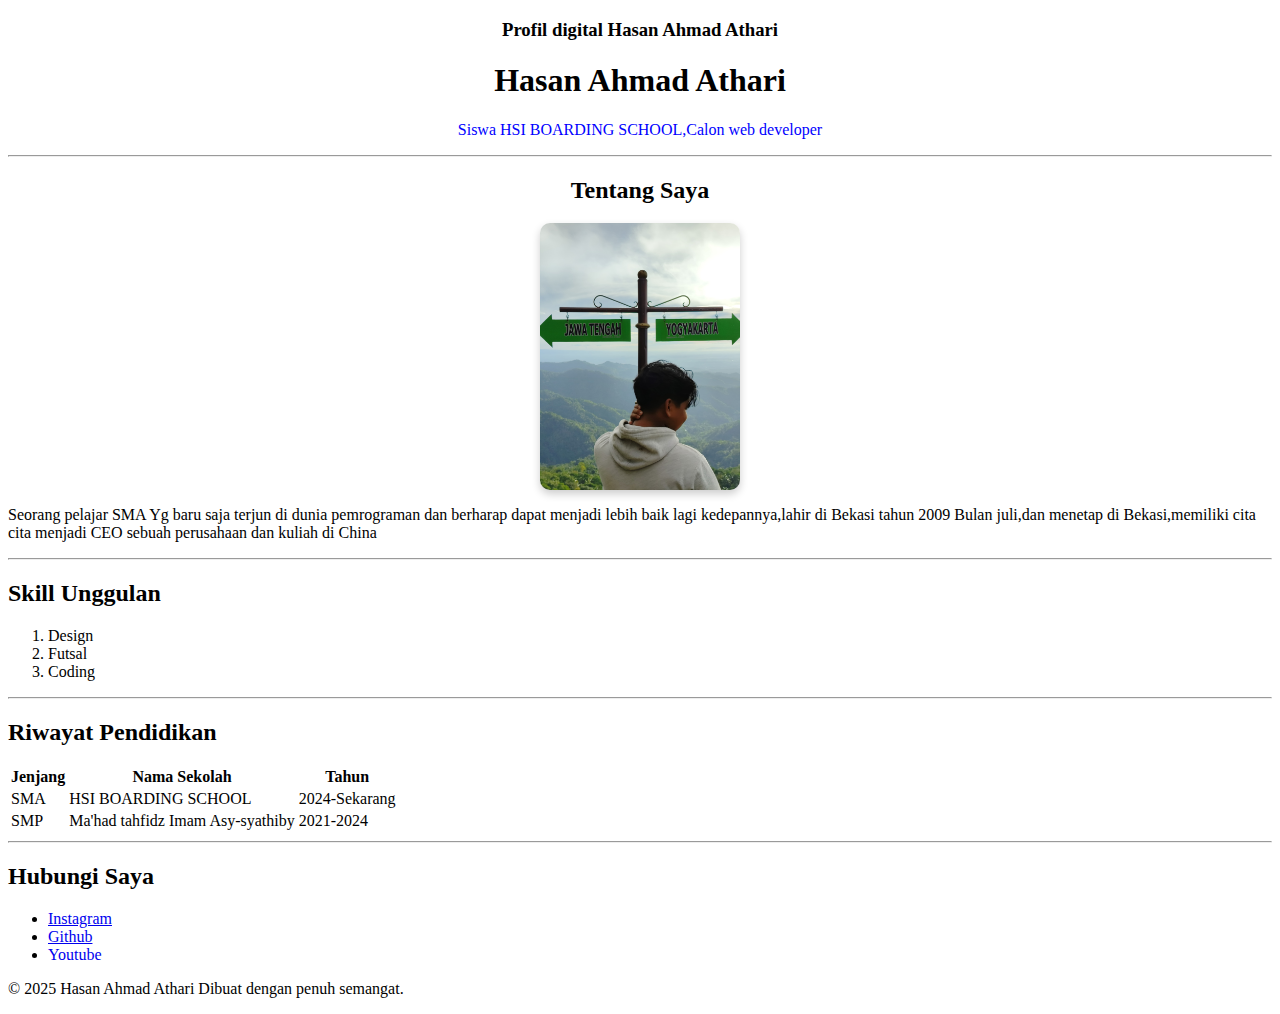
<file: index.html>
<!DOCTYPE html>
<html lang="en">

<head>
    <meta charset="UTF-8">
    <meta name="viewport" content="width=device-width, initial-scale=1.0">
    <link rel="stylesheet" href="/index.css">
    <title>Profil Digital - [Hasan Ahmad Athari]</title>
</head>

<body>
    <h3 class="container">Profil digital Hasan Ahmad Athari</h3>
    <header>
        <h1 class="container">Hasan Ahmad Athari</h1>
        <p class="container" style="color: blue;">Siswa HSI BOARDING SCHOOL,Calon web developer</p>
    </header>
    <hr>
    <section>
        <h2 class="blog">Tentang Saya</h2>
        <img src="/images/FOTO GOA.jpg" width="50%" alt="Seoran pelajar yg baru terjun ke dunia pemrograman"
            class="fotoku">
        <p>
            Seorang pelajar SMA Yg baru saja terjun di dunia pemrograman dan berharap dapat menjadi lebih baik lagi
            kedepannya,lahir di Bekasi tahun 2009 Bulan juli,dan menetap di Bekasi,memiliki cita cita menjadi CEO sebuah
            perusahaan dan kuliah di China
        </p>
    </section>
    <hr>
    <section>
        <h2>Skill Unggulan</h2>
        <ol>
            <li>Design</li>
            <li>Futsal</li>
            <li>Coding</li>
        </ol>
    </section>
    <hr>
    <section>
        <h2>Riwayat Pendidikan</h2>
        <table>
            <tr>
                <div class="container">
                    <th>Jenjang</th>
                    <th>Nama Sekolah</th>
                    <th>Tahun</th>
                </div>
            </tr>
            <tr>
                <td>SMA</td>
                <td>HSI BOARDING SCHOOL</td>
                <td>2024-Sekarang</td>
            </tr>
            <tr>
                <td>SMP</td>
                <td>Ma'had tahfidz Imam Asy-syathiby</td>
                <td>2021-2024
                <td>
            </tr>
        </table>
    </section>
    </main>
    <hr>
    <h2>Hubungi Saya</h2>
    <ul>
        <li><a href="https://www.instagram.com/ahmd_san.id/">Instagram</a></li>
        <li><a href="https://github.com/ahmdsan">Github</a></li>
        <li><a href="https://www.youtube.com/@AhmdsanHSI" style="text-decoration: none;">Youtube</a></li>
    </ul>
    <p>&copy; 2025 Hasan Ahmad Athari Dibuat dengan penuh semangat.</p>
    </footer>
</file>
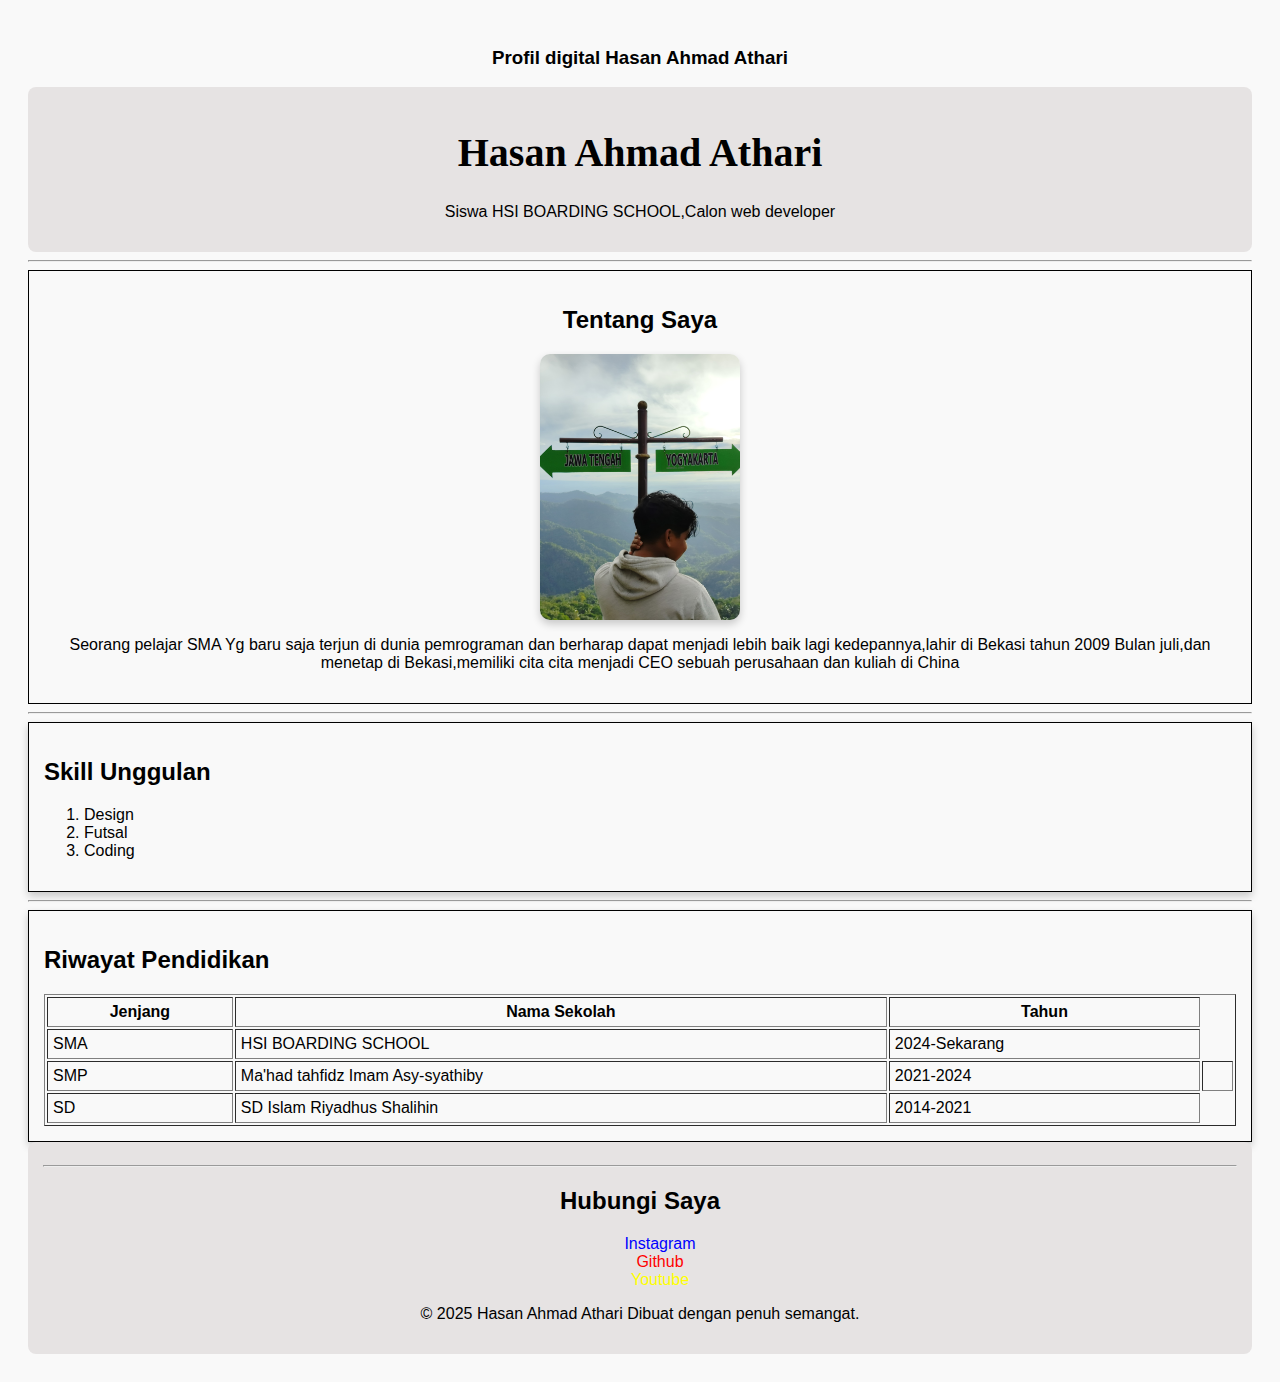
<file: index.copy.html>
<!DOCTYPE html>
<html lang="en">
<head>
 <meta charset="UTF-8">
 <meta name="viewport" content="width=device-width, initial-scale=1.0">
 <title>Profil Digital - [Hasan Ahmad Athari]</title>
</head>
<body style="font-family: Arial, Helvetica, sans-serif; background-color:#f9f9f9; color: black; padding: 20px;">
    <h3 style="text-align: center;">Profil digital Hasan Ahmad Athari</h3>
 <header style="background-color: rgb(230, 227, 227); padding: 15px; text-align: center; border-radius: 8px;">
   <h1 style="font-family: Cambria, Cochin, Georgia, Times, 'Times New Roman', serif; font-size: 40px;">Hasan Ahmad Athari</h1>
 <p>Siswa HSI BOARDING SCHOOL,Calon web developer</p>
 </header>
 <hr> 


 <section style="background-color:#f9f9f9; border: 1px solid black; text-align: center; padding: 15px;">
 <h2 class="blog">Tentang Saya</h2>
<img src="/images/FOTO GOA.jpg" alt="foto gua" style="width: 200px; height: 50%; border-radius: 10px;  box-shadow: 0 4px 8px rgba(0,0,0,0.2); display: block; margin: auto;"> 
 <p>
Seorang pelajar SMA Yg baru saja terjun di dunia pemrograman dan berharap dapat menjadi lebih baik lagi kedepannya,lahir di Bekasi tahun 2009 Bulan juli,dan menetap di Bekasi,memiliki cita cita menjadi CEO sebuah perusahaan dan kuliah di China
 </p>
 </section>
 <hr>
 <section style="border-color: #f9f9f9; border: 1px solid black; padding: 15px; box-shadow: 0 4px 8px rgba(0,0,0,0.2);">
 <h2>Skill Unggulan</h2>
 <ol>
 <li>Design</li>
 <li>Futsal</li>
 <li>Coding</li>
 </ol>
 </section>


 <hr>
 <section style="border-color: #f9f9f9; border: 1px solid black; padding: 15px; box-shadow: 0 4px 8px rgba(0,0,0,0.2);">
 <h2>Riwayat Pendidikan</h2>
 <table border="1" cellpadding="5" style="width: 100%;">
 <tr>
    <div class="container">
 <th>Jenjang</th>
 <th>Nama Sekolah</th>
 <th>Tahun</th>
    </div>
 </tr>
 <tr>
 <td>SMA</td>
 <td>HSI BOARDING SCHOOL</td>
 <td>2024-Sekarang</td>
 </tr>
 <tr>
 <td>SMP</td>
 <td>Ma'had tahfidz Imam Asy-syathiby</td>
 <td>2021-2024<td>
 </tr>
 <tr>
    <td>SD</td>
    <td>SD Islam Riyadhus Shalihin</td>
    <td>2014-2021</td>
 </tr>
 </table>
 </section>

<footer style="text-align: center; padding: 20px; background-color: rgb(230, 227, 227); padding: 15px; text-align: center; border-radius: 8px;">
<hr>
 <h2>Hubungi Saya</h2>
 <ul style="list-style: none;">
 <li><a style="text-decoration: none; color: blue;" href="https://www.instagram.com/ahmd_san.id/">Instagram</a></li>
 <li><a style="text-decoration: none; color: red;" href="https://github.com/ahmdsan">Github</a></li>
 <li><a style="text-decoration: none; color: yellow;" href="https://www.youtube.com/@AhmdsanHSI">Youtube</a></li>
 </ul>
 <p>&copy; 2025 Hasan Ahmad Athari Dibuat dengan penuh semangat.</p>
</footer>
</file>
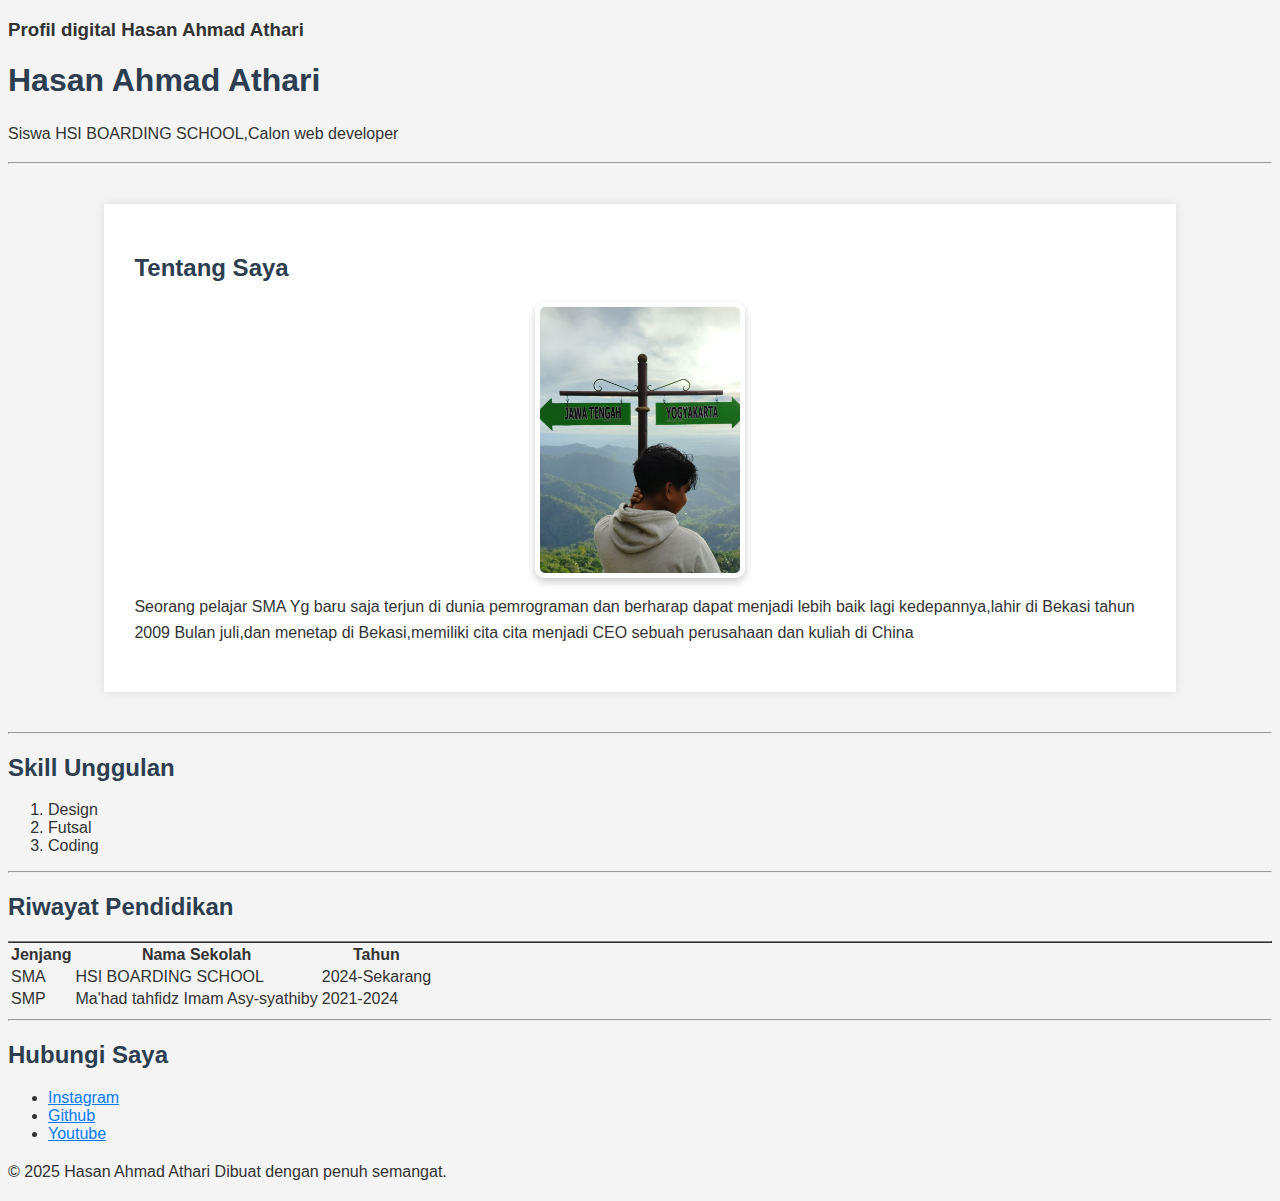
<file: index1.html>
<!DOCTYPE html>
<html lang="en">

<head>
    <meta charset="UTF-8">
    <meta name="viewport" content="width=device-width, initial-scale=1.0">
    <title>Profil Digital - [Hasan Ahmad Athari]</title>
    <style>
        body {
            font-family: Arial, Helvetica, sans-serif;
            background-color: #f4f4f4;
            color: #333333;
        }

        h1,
        h2 {
            color: #2c3e50;
        }

        p {
            line-height: 1.6;
        }

        a {
            color: #007bff;
        }

        #konten-utama {
            background-color: white;
            width: 80%;
            margin: 40px auto;
            padding: 30px;
            box-shadow: 0 0 10px rgba(0, 0, 0, 0.1);
        }

        .gambar-profil {

            border: 5px solid white;
            border-radius: 10px;
            box-shadow: 0 4px 8px rgba(0, 0, 0, 0.2);
            width: 200px;
            height: 50%;
            display: block;
            margin: auto;

        }
    </style>
</head>

<body>
    <h3>Profil digital Hasan Ahmad Athari</h3>
    <header>
        <h1>Hasan Ahmad Athari</h1>
        <p>Siswa HSI BOARDING SCHOOL,Calon web developer</p>
    </header>
    <hr>
    <section>
        <main id="konten-utama">
            <h2>Tentang Saya</h2>
            <img src="/images/FOTO GOA.jpg" width="50%" class="gambar-profil">
            <p>
                Seorang pelajar SMA Yg baru saja terjun di dunia pemrograman dan berharap dapat menjadi lebih baik lagi
                kedepannya,lahir di Bekasi tahun 2009 Bulan juli,dan menetap di Bekasi,memiliki cita cita menjadi CEO
                sebuah
                perusahaan dan kuliah di China
            </p>
    </section>
    <hr>

    <section>
        <h2>Skill Unggulan</h2>
        <ol>
            <li>Design</li>
            <li>Futsal</li>
            <li>Coding</li>
        </ol>
    </section>


    <hr>
    <table border="1" cellpadding="5" style="width: 100%;"> 
        <section>
            <h2>Riwayat Pendidikan</h2>
            <table>
                <tr>

                    <th>Jenjang</th>
                    <th>Nama Sekolah</th>
                    <th>Tahun</th>
                    </div>
                </tr>
                <tr>
                    <td>SMA</td>
                    <td>HSI BOARDING SCHOOL</td>
                    <td>2024-Sekarang</td>
                </tr>
                <tr>
                    <td>SMP</td>
                    <td>Ma'had tahfidz Imam Asy-syathiby</td>
                    <td>2021-2024
                    <td>
                </tr>
            </table>
        </section>
    </table>

    </main>

    <hr>
    <h2>Hubungi Saya</h2>
    <ul>
        <li><a href="https://www.instagram.com/ahmd_san.id/">Instagram</a></li>
        <li><a href="https://github.com/ahmdsan">Github</a></li>
        <li><a href="https://www.youtube.com/@AhmdsanHSI">Youtube</a></li>

    </ul>
    <p>&copy; 2025 Hasan Ahmad Athari Dibuat dengan penuh semangat.</p>
    </footer>
</body>
</file>
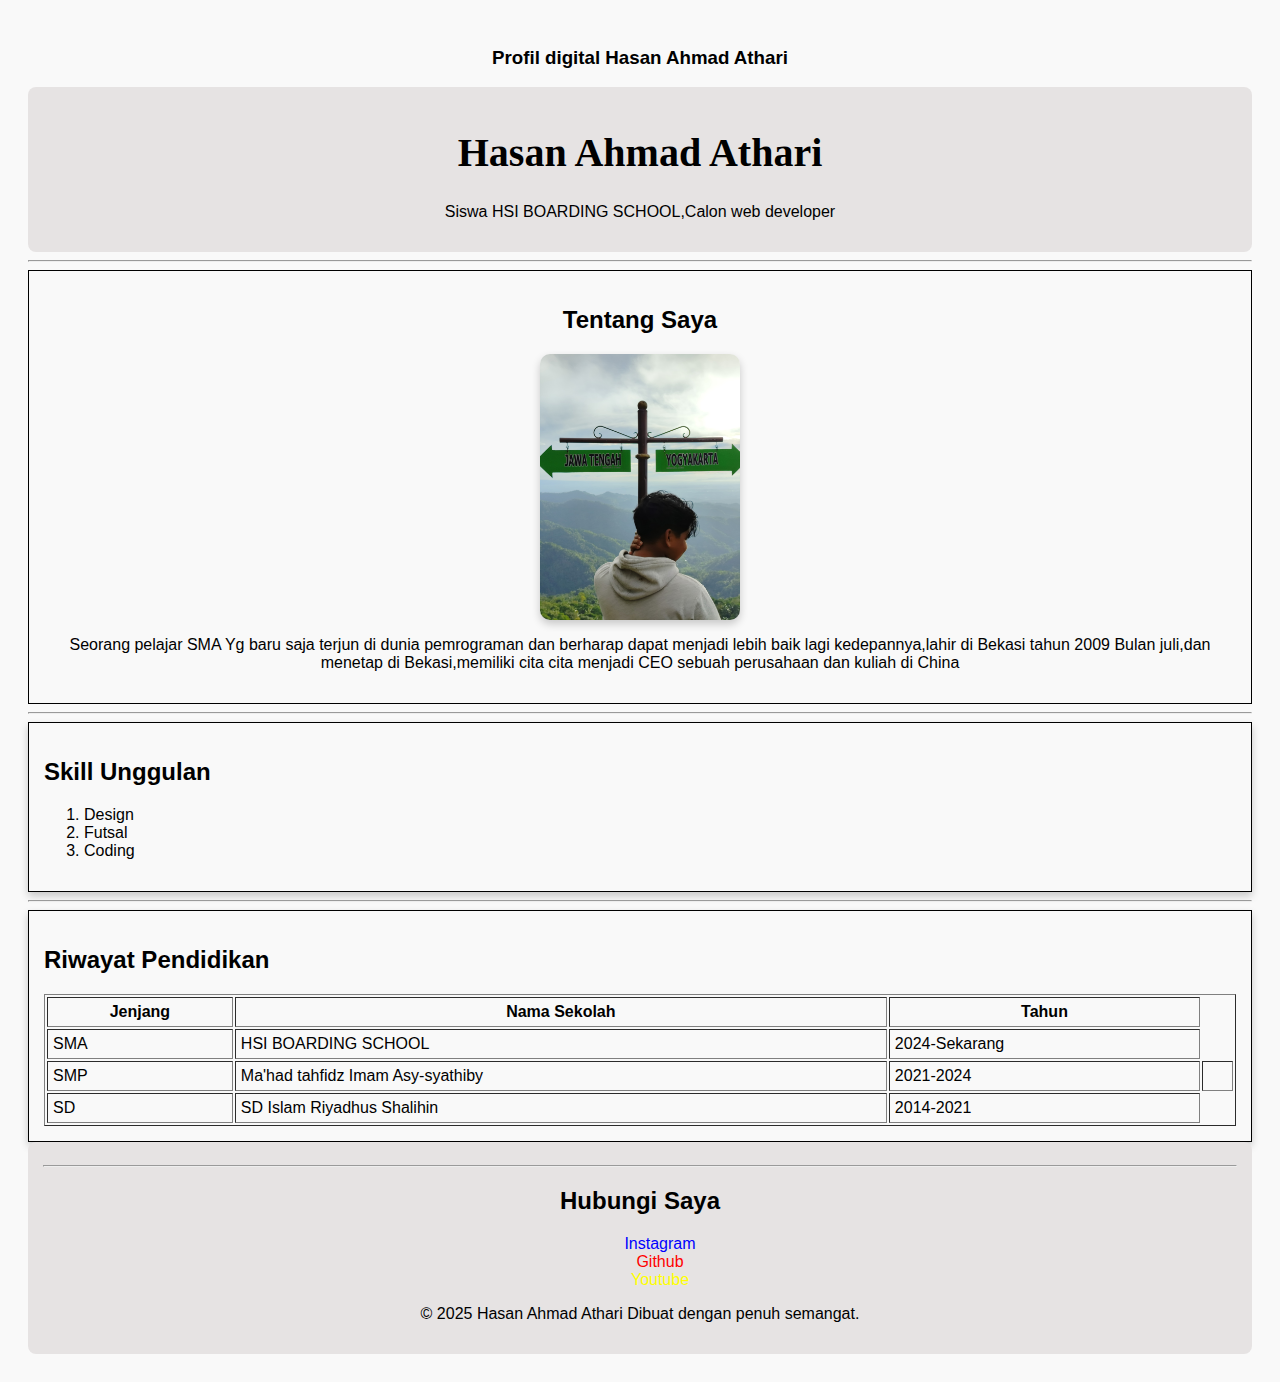
<file: inline-style.html>
<!DOCTYPE html>
<html lang="en">

<head>
   <meta charset="UTF-8">
   <meta name="viewport" content="width=device-width, initial-scale=1.0">
   <title>Profil Digital - [Hasan Ahmad Athari]</title>
</head>

<body style="font-family: Arial, Helvetica, sans-serif; background-color:#f9f9f9; color: black; padding: 20px;">
   <h3 style="text-align: center;">Profil digital Hasan Ahmad Athari</h3>
   <header style="background-color: rgb(230, 227, 227); padding: 15px; text-align: center; border-radius: 8px;">
      <h1 style="font-family: Cambria, Cochin, Georgia, Times, 'Times New Roman', serif; font-size: 40px;">Hasan Ahmad
         Athari</h1>
      <p>Siswa HSI BOARDING SCHOOL,Calon web developer</p>
   </header>
   <hr>
      

   <section style="background-color:#f9f9f9; border: 1px solid black; text-align: center; padding: 15px;">
      <h2 class="blog">Tentang Saya</h2>
      <img src="/images/FOTO GOA.jpg" alt="foto gua"
         style="width: 200px; height: 50%; border-radius: 10px;  box-shadow: 0 4px 8px rgba(0,0,0,0.2); display: block; margin: auto;">
      <p>
         Seorang pelajar SMA Yg baru saja terjun di dunia pemrograman dan berharap dapat menjadi lebih baik lagi
         kedepannya,lahir di Bekasi tahun 2009 Bulan juli,dan menetap di Bekasi,memiliki cita cita menjadi CEO sebuah
         perusahaan dan kuliah di China
      </p>
   </section>
   <hr>
   <section
      style="border-color: #f9f9f9; border: 1px solid black; padding: 15px; box-shadow: 0 4px 8px rgba(0,0,0,0.2);">
      <h2>Skill Unggulan</h2>
      <ol>
         <li>Design</li>
         <li>Futsal</li>
         <li>Coding</li>
      </ol>
   </section>


   <hr>
   <section
      style="border-color: #f9f9f9; border: 1px solid black; padding: 15px; box-shadow: 0 4px 8px rgba(0,0,0,0.2);">
      <h2>Riwayat Pendidikan</h2>
      <table border="1" cellpadding="5" style="width: 100%;">
         <tr>
            <th>Jenjang</th>
            <th>Nama Sekolah</th>
            <th>Tahun</th>
            </div>
         </tr>
         <tr>
            <td>SMA</td>
            <td>HSI BOARDING SCHOOL</td>
            <td>2024-Sekarang</td>
         </tr>
         <tr>
            <td>SMP</td>
            <td>Ma'had tahfidz Imam Asy-syathiby</td>
            <td>2021-2024
            <td>
         </tr>
         <tr>
            <td>SD</td>
            <td>SD Islam Riyadhus Shalihin</td>
            <td>2014-2021</td>
         </tr>
      </table>
   </section>

   <footer
      style="text-align: center; padding: 20px; background-color: rgb(230, 227, 227); padding: 15px; text-align: center; border-radius: 8px;">
      <hr>
      <h2>Hubungi Saya</h2>
      <ul style="list-style: none;">
         <li><a style="text-decoration: none; color: blue;" href="https://www.instagram.com/ahmd_san.id/">Instagram</a>
         </li>
         <li><a style="text-decoration: none; color: red;" href="https://github.com/ahmdsan">Github</a></li>
         <li><a style="text-decoration: none; color: yellow;" href="https://www.youtube.com/@AhmdsanHSI">Youtube</a>
         </li>
      </ul>
      <p>&copy; 2025 Hasan Ahmad Athari Dibuat dengan penuh semangat.</p>
   </footer>
</file>
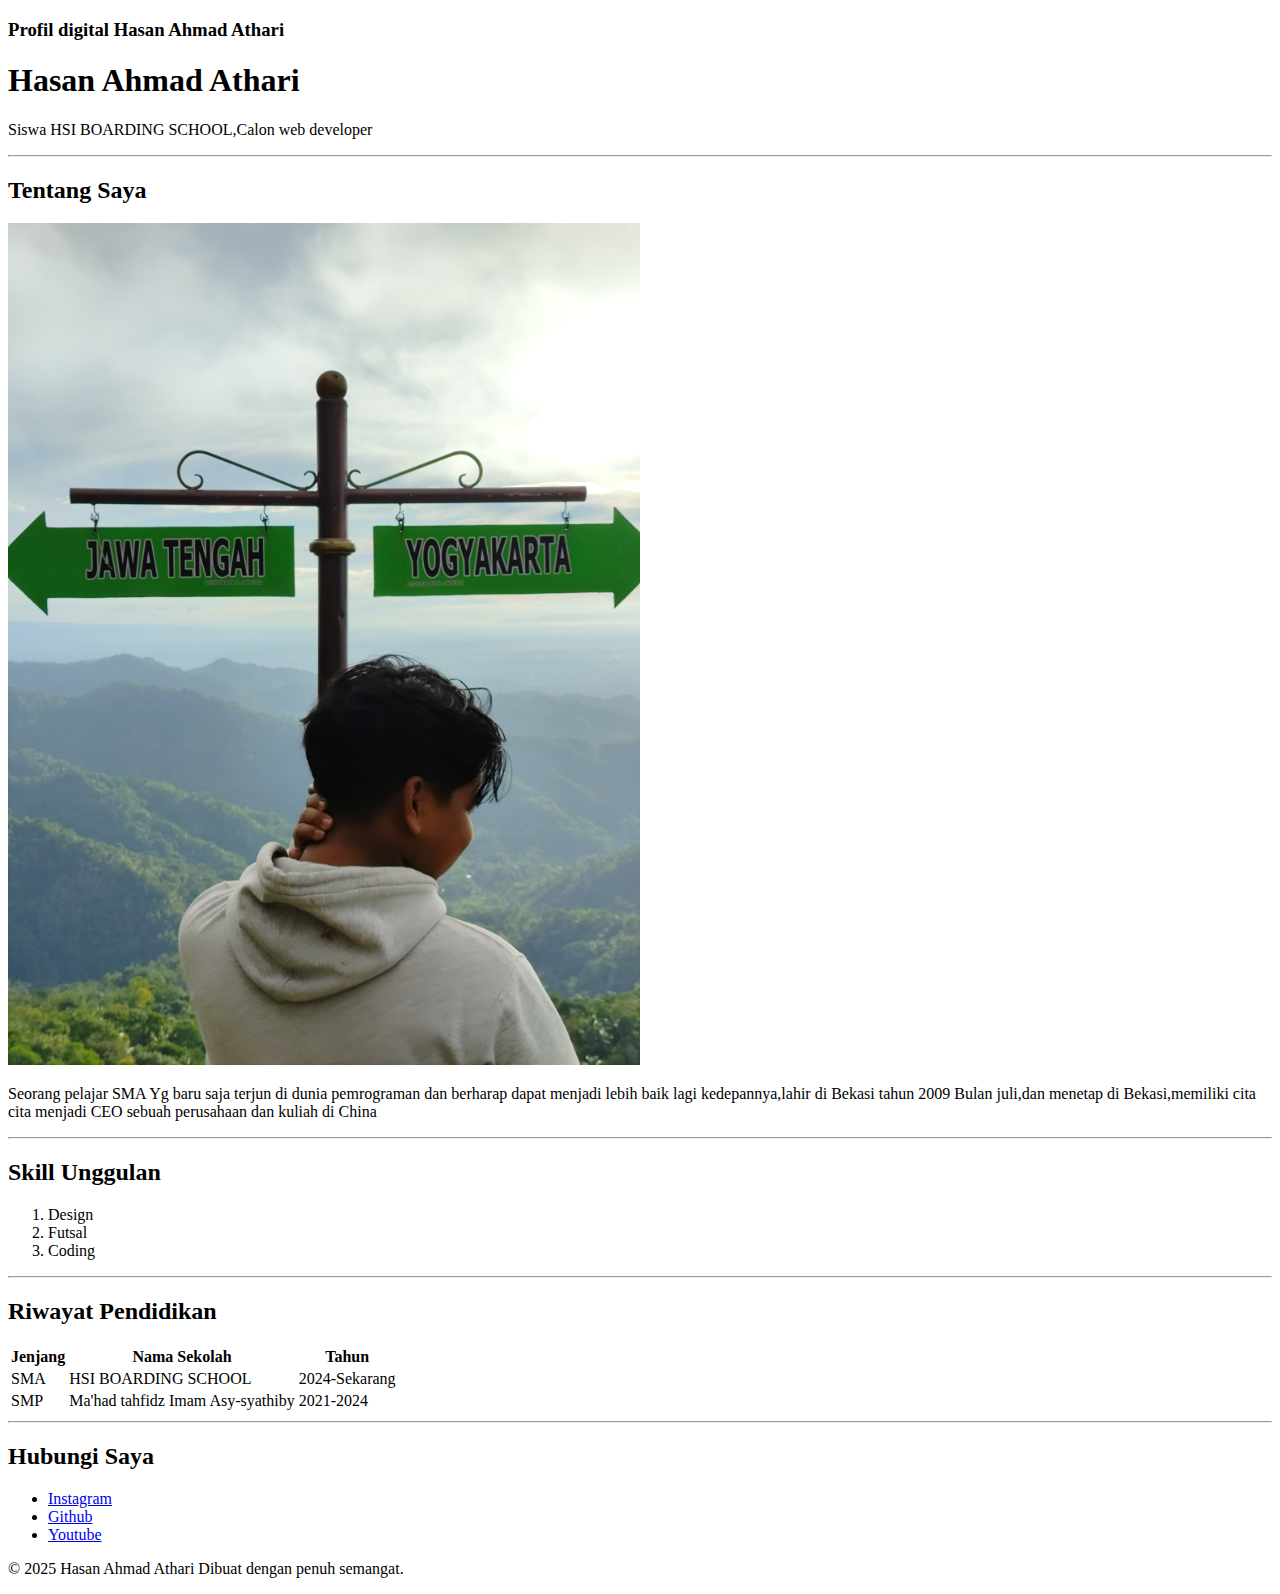
<file: original-html.html>
<!DOCTYPE html>
<html lang="en">

<head>
    <meta charset="UTF-8">
    <meta name="viewport" content="width=device-width, initial-scale=1.0">
    <title>Profil Digital - [Hasan Ahmad Athari]</title>
</head>

<body>
    <h3 class="container">Profil digital Hasan Ahmad Athari</h3>
    <header>
        <h1>Hasan Ahmad Athari</h1>
        <p>Siswa HSI BOARDING SCHOOL,Calon web developer</p>
    </header>
    <hr>
    <section>
        <h2 class="blog">Tentang Saya</h2>
        <img src="/images/FOTO GOA.jpg" width="50%">
        <p>
            Seorang pelajar SMA Yg baru saja terjun di dunia pemrograman dan berharap dapat menjadi lebih baik lagi
            kedepannya,lahir di Bekasi tahun 2009 Bulan juli,dan menetap di Bekasi,memiliki cita cita menjadi CEO sebuah
            perusahaan dan kuliah di China
        </p>
    </section>
    <hr>
    <section>
        <h2>Skill Unggulan</h2>
        <ol>
            <li>Design</li>
            <li>Futsal</li>
            <li>Coding</li>
        </ol>
    </section>
    <hr>
    <section>
        <h2>Riwayat Pendidikan</h2>
        <table>
            <tr>

                <th>Jenjang</th>
                <th>Nama Sekolah</th>
                <th>Tahun</th>
                </div>
            </tr>
            <tr>
                <td>SMA</td>
                <td>HSI BOARDING SCHOOL</td>
                <td>2024-Sekarang</td>
            </tr>
            <tr>
                <td>SMP</td>
                <td>Ma'had tahfidz Imam Asy-syathiby</td>
                <td>2021-2024
                <td>
            </tr>
        </table>
    </section>
    </main>
    <hr>
    <h2>Hubungi Saya</h2>
    <ul>
        <li><a href="https://www.instagram.com/ahmd_san.id/">Instagram</a></li>
        <li><a href="https://github.com/ahmdsan">Github</a></li>
        <li><a href="https://www.youtube.com/@AhmdsanHSI">Youtube</a></li>

    </ul>
    <p>&copy; 2025 Hasan Ahmad Athari Dibuat dengan penuh semangat.</p>
    </footer>
</file>
<file: index.css>
.fotoku {
    width: 200px;
    height: auto;
    border-radius: 10px;
    box-shadow: 0 4px 8px rgba(0, 0, 0, 0.2);
    display: block;
    margin: 0 auto;
}

.blog {
    display: flex;
    justify-content: center;
    align-items: center;
}

.container {
    display: flex;
    justify-content: center;
    align-items: center;
}
</file>
